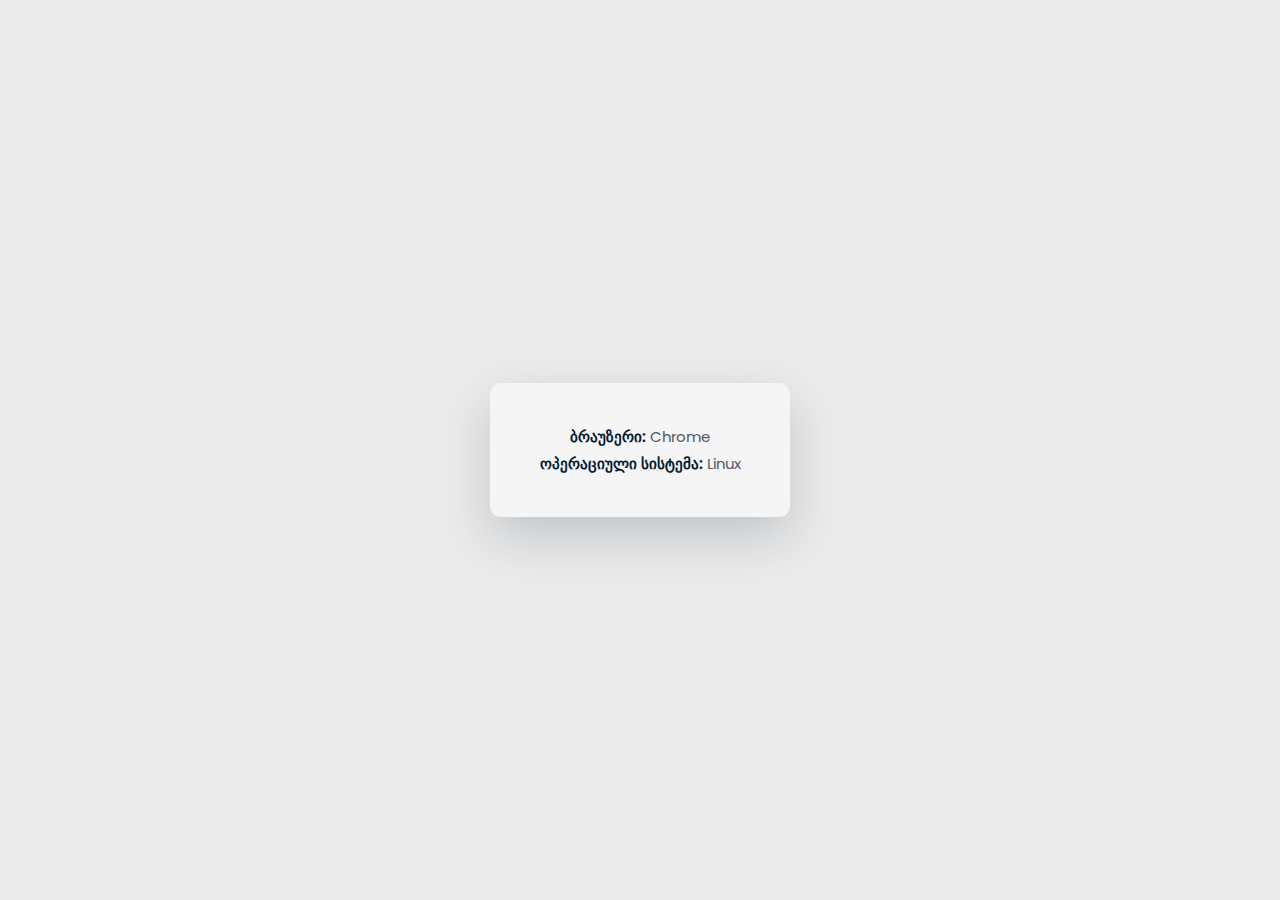
<file: Detect Browser & OS/index.html>
<!DOCTYPE html>
<html lang="en">
  <head>
    <meta http-equiv="X-UA-Compatible" content="ie=edge">
    <meta http-equiv="Content-Type" content="text/html;charset=UTF-8">
    <meta name="viewport" content="width=device-width, initial-scale=1.0"/>

    <title> Detect Browser & OS </title>

    <!-- Google Font -->
    <link href="https://fonts.googleapis.com/css2?family=Poppins:wght@400;600&display=swap" rel="stylesheet"/>
    <!-- Stylesheet -->
    <link rel="stylesheet" href="style.css" />
  </head>
  <body>

    <div id="container">
      ბრაუზერი: <span id="browser-details"></span><br/>
      ოპერაციული სისტემა: <span id="os-details"></span>
    </div>

    <!-- Script -->
    <script src="script.js"></script>
  </body>
</html>
</file>
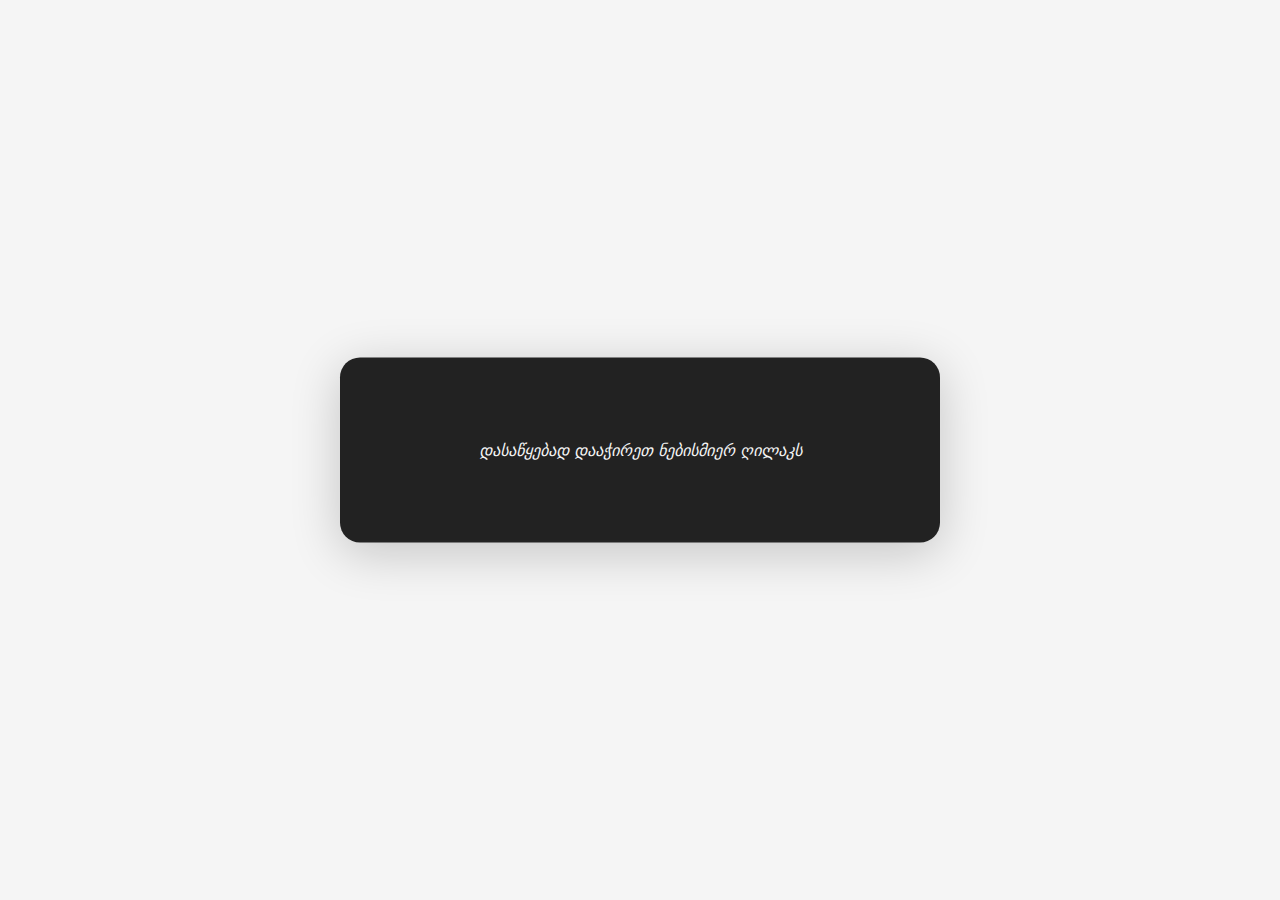
<file: Key Detect/index.html>
<!DOCTYPE html>
<html lang="en">
  <head>
    <meta name="viewport" content="width=device-width, initial-scale=1.0" />
    <title>KeyBoard Detector</title>
    <!-- Google Fonts -->
    <link
      href="https://fonts.googleapis.com/css2?family=Poppins:wght@500&display=swap"
      rel="stylesheet"
    />
    <!-- Stylesheet-->
    <link rel="stylesheet" href="style.css" />
  </head>
  <body>
    <div id="result">დასაწყებად დააჭირეთ ნებისმიერ ღილაკს</div>
    <!-- Script -->
    <script src="script.js"></script>
  </body>
</html>
</file>
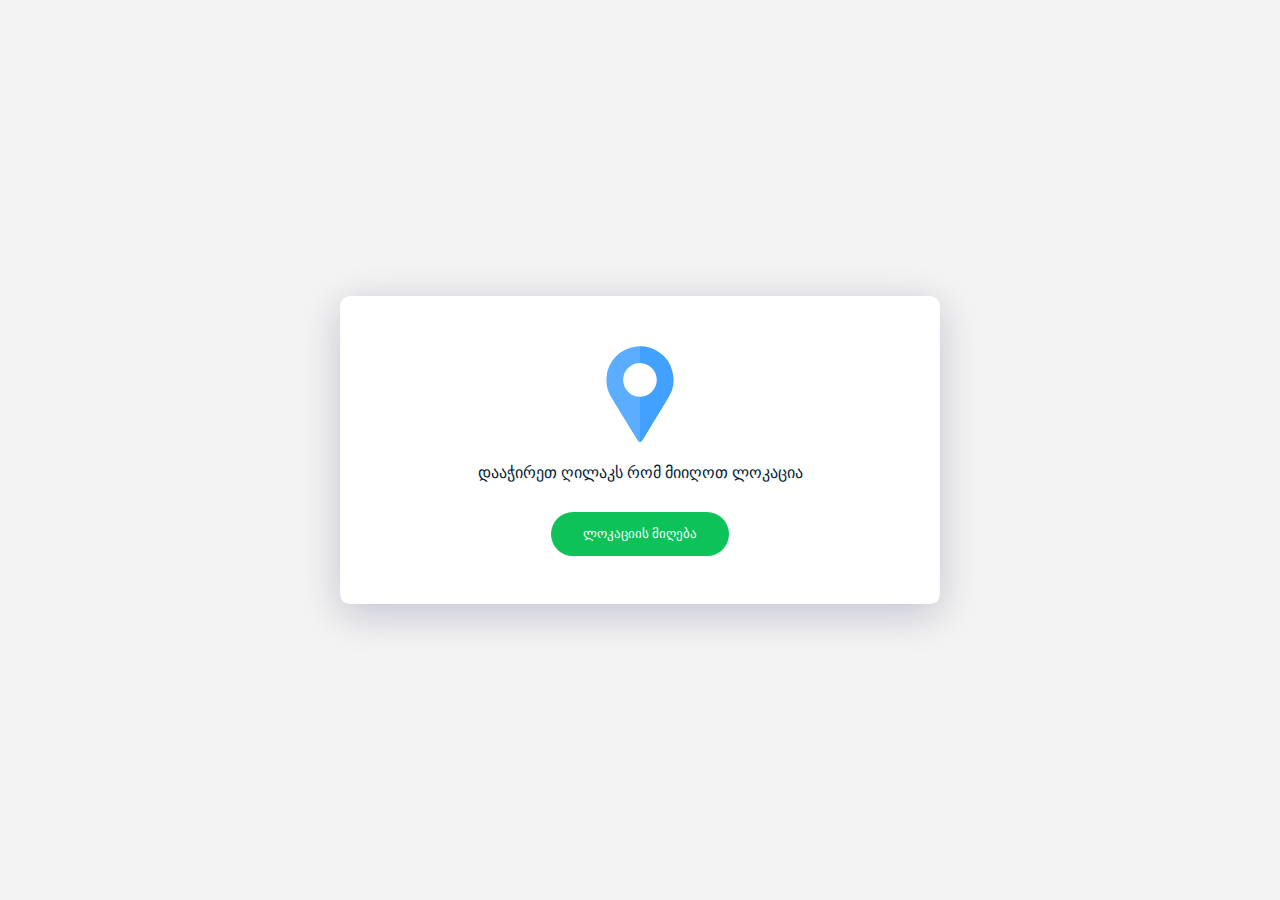
<file: Location Detector/index.html>
<!DOCTYPE html>
<html lang="en">
  <head>
    <meta http-equiv="X-UA-Compatible" content="ie=edge">
    <meta http-equiv="Content-Type" content="text/html;charset=UTF-8">
    <meta name="viewport" content="width=device-width, initial-scale=1.0"/>
    <title> Location Detect </title>
    <!-- Google Fonts -->
    <link
      href="https://fonts.googleapis.com/css2?family=Poppins:wght@500&display=swap"
      rel="stylesheet"
    />
    <!-- Stylesheet -->
    <link rel="stylesheet" href="style.css" />
  </head>
  <body>
    <div class="container">
      <img src="location.svg"/>
      <div id="location-details">დააჭირეთ ღილაკს რომ მიიღოთ ლოკაცია</div>
      <button id="get-location">ლოკაციის მიღება</button>
    </div>
    <!-- Script -->
    <script src="script.js"></script>
  </body>
</html>
</file>
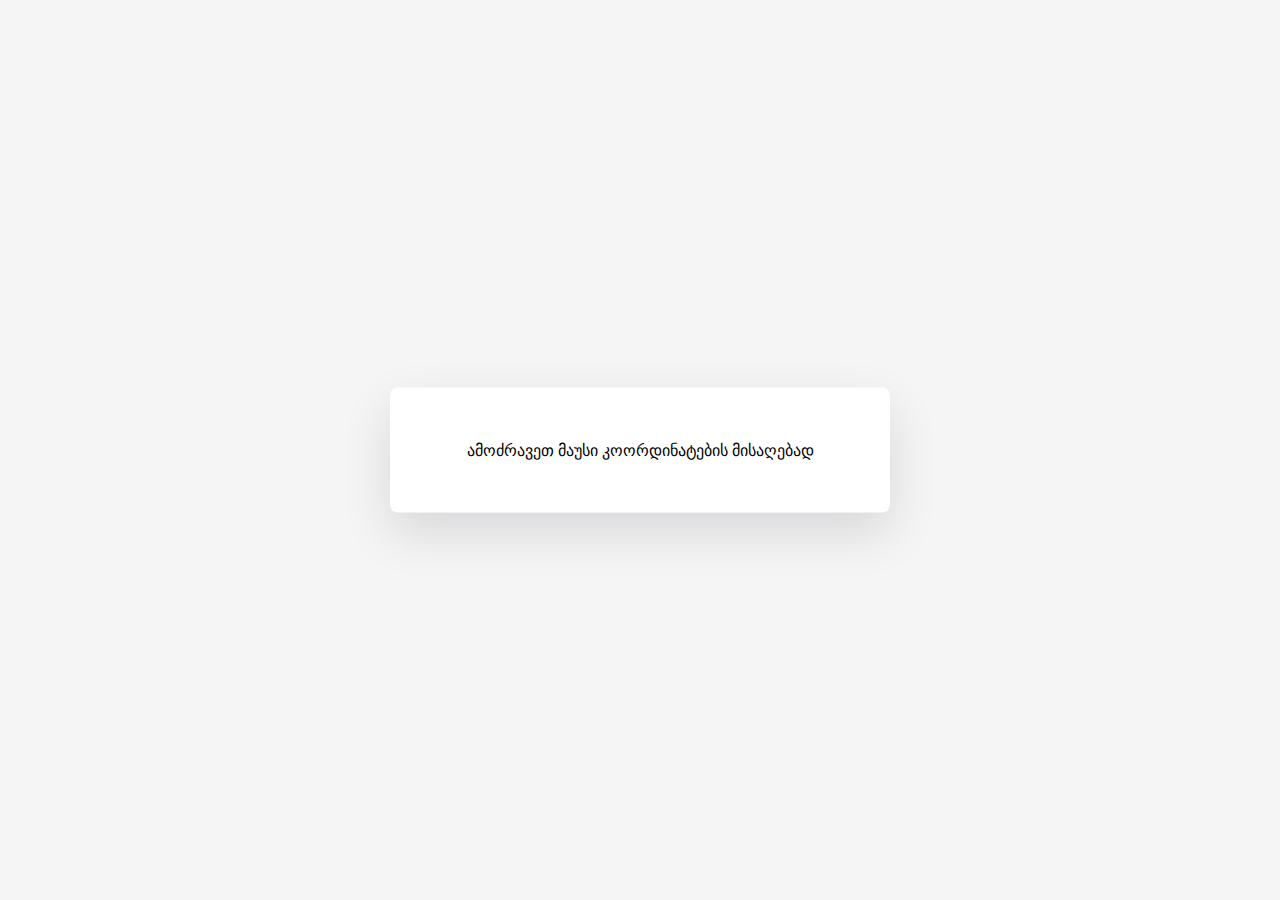
<file: Mouse Position/index.html>
<!DOCTYPE html>
<html lang="en">
  <head>
    <meta name="viewport" content="width=device-width, initial-scale=1.0" />
    <title>Get Mouse Position</title>
    <!-- Google Font -->
    <link
      href="https://fonts.googleapis.com/css2?family=Poppins:wght@500&display=swap"
      rel="stylesheet"
    />
    <!-- Stylesheet -->
    <link rel="stylesheet" href="style.css" />
  </head>
  <body>
    <div id="output">ამოძრავეთ მაუსი კოორდინატების მისაღებად</div>
    <!-- Script -->
    <script src="script.js"></script>
  </body>
</html>
</file>
<file: Detect Browser & OS/style.css>
* {
  padding: 0;
  margin: 0;
  box-sizing: border-box;
}

body 
{
  background-color: #ebebeb;
}

#container 
{
  position: absolute;
  background-color: #f5f5f5;
  transform: translate(-50%, -50%);
  top: 50%;
  left: 50%;
  width: 300px;
  padding: 40px 20px;
  border-radius: 10px;
  font-family: "Poppins", sans-serif;
  font-size: 15px;
  color: #051a32;
  font-weight: 600;
  line-height: 1.8em;
  text-align: center;
  box-shadow: 0 20px 50px rgba(5, 26, 50, 0.18);
}

#container span 
{
  font-weight: 400;
  color: #4b5969;
}
</file>
<file: Key Detect/style.css>
* {
  padding: 0;
  margin: 0;
  box-sizing: border-box;
  font-family: "Poppins", sans-serif;
}
body {
  height: 100vh;
  background: #f5f5f5;
}

#result {
  background-color: #222222;
  width: 80vw;
  max-width: 600px;
  position: absolute;
  transform: translate(-50%, -50%);
  top: 50%;
  left: 50%;
  padding: 80px 40px;
  text-align: center;
  color: #f5f5f5;
  font-size: 1rem;
  border-radius: 20px;
  box-shadow: 0 10px 50px rgba(0, 0, 0, 0.2);
  font-style: italic;
}

#result span:nth-child(1) {
  color: #e34428;
  font-size: 2em;
  display: block;
  font-style: normal;
}

#result span:nth-child(2) {
  font-size: 1em;
  font-style: normal;
}
</file>
<file: Location Detector/style.css>
* {
  padding: 0;
  margin: 0;
  box-sizing: border-box;
  font-family: "Poppins", sans-serif;
}
body {
  height: 100vh;
  background: #f3f3f3;
}
.container {
  width: 80vw;
  max-width: 37.5em;
  background-color: #ffffff;
  padding: 3em 1.8em;
  position: absolute;
  transform: translate(-50%, -50%);
  top: 50%;
  left: 50%;
  border-radius: 10px;
  box-shadow: 0 0.6em 2.5em rgba(0, 7, 70, 0.2);
}
.container img {
  width: 6.25em;
  display: block;
  margin: auto;
}
#location-details {
  font-size: 1rem;
  text-align: center;
  margin: 1em 0 1.7em 0;
  color: #021d38;
  font-weight: 500;
}
.container button {
  display: block;
  margin: auto;
  background-color: #0dc258;
  color: #ffffff;
  border: none;
  font-size: .8rem;
  padding: 1em 2.5em;
  border-radius: 60px;
  cursor: pointer;
}
</file>
<file: Mouse Position/style.css>
* {
  padding: 0;
  margin: 0;
  box-sizing: border-box;
  font-family: "Poppins", sans-serif;
}

body {
  height: 100vh;
  background: #f5f5f5;
}

#output {
  background-color: #ffffff;
  width: 80vmin;
  max-width: 500px;
  padding: 50px 30px;
  position: absolute;
  transform: translate(-50%, -50%);
  top: 50%;
  left: 50%;
  text-align: center;
  border-radius: 8px;
  box-shadow: 0 20px 50px rgba(4, 1, 22, 0.12);
  font-size: 1em;
}

#output div {
  margin: 16px 0;
}

span {
  color: #047c00;
}
</file>
